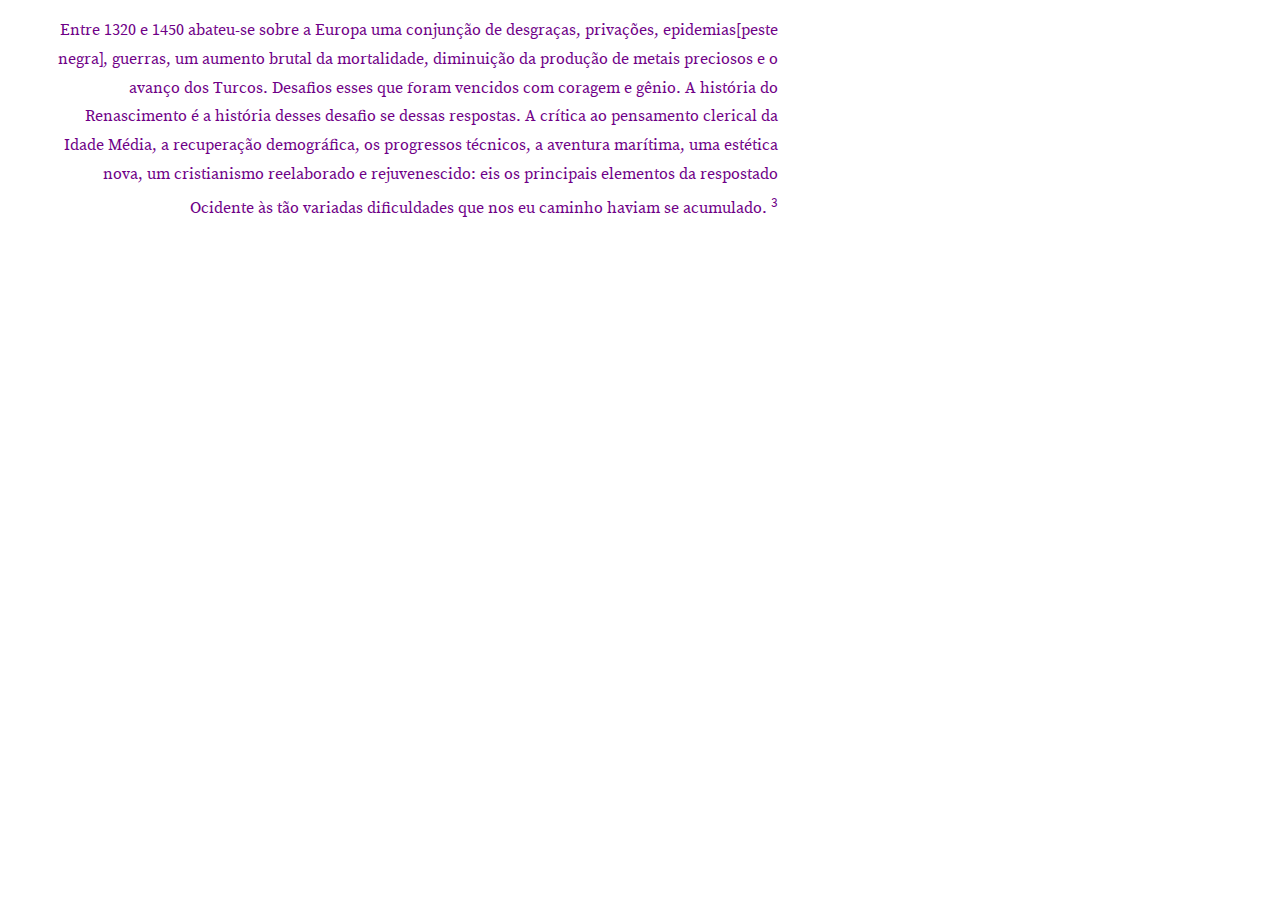
<file: citacao/index.html>
<!DOCTYPE html>
<html lang="en">
<head>
    <meta charset="UTF-8">
    <meta name="viewport" content="width=device-width, initial-scale=1.0">
    <title>Citação</title>
        <link rel="stylesheet" href="/citacao/citacao.css">
</head>
<body>
    <citacao-capitulo>
        Entre 1320 e 1450 abateu-se sobre a Europa uma conjunção de desgraças, privações, epidemias[peste negra], guerras, um aumento brutal da mortalidade, diminuição da produção de metais preciosos e o avanço dos Turcos. Desafios esses que foram vencidos com coragem e gênio. A história do Renascimento é a história desses desafio se dessas respostas. A crítica ao pensamento clerical da Idade Média, a recuperação demográfica, os progressos técnicos, a aventura marítima, uma estética nova, um cristianismo reelaborado e rejuvenescido: eis os principais elementos da respostado Ocidente às tão variadas dificuldades que nos eu caminho haviam se acumulado.
        <sup>3</sup>
    </citacao-capitulo>
    <script src="/citacao/citacao-capitulo.js"></script>
</body>
</html>
</file>
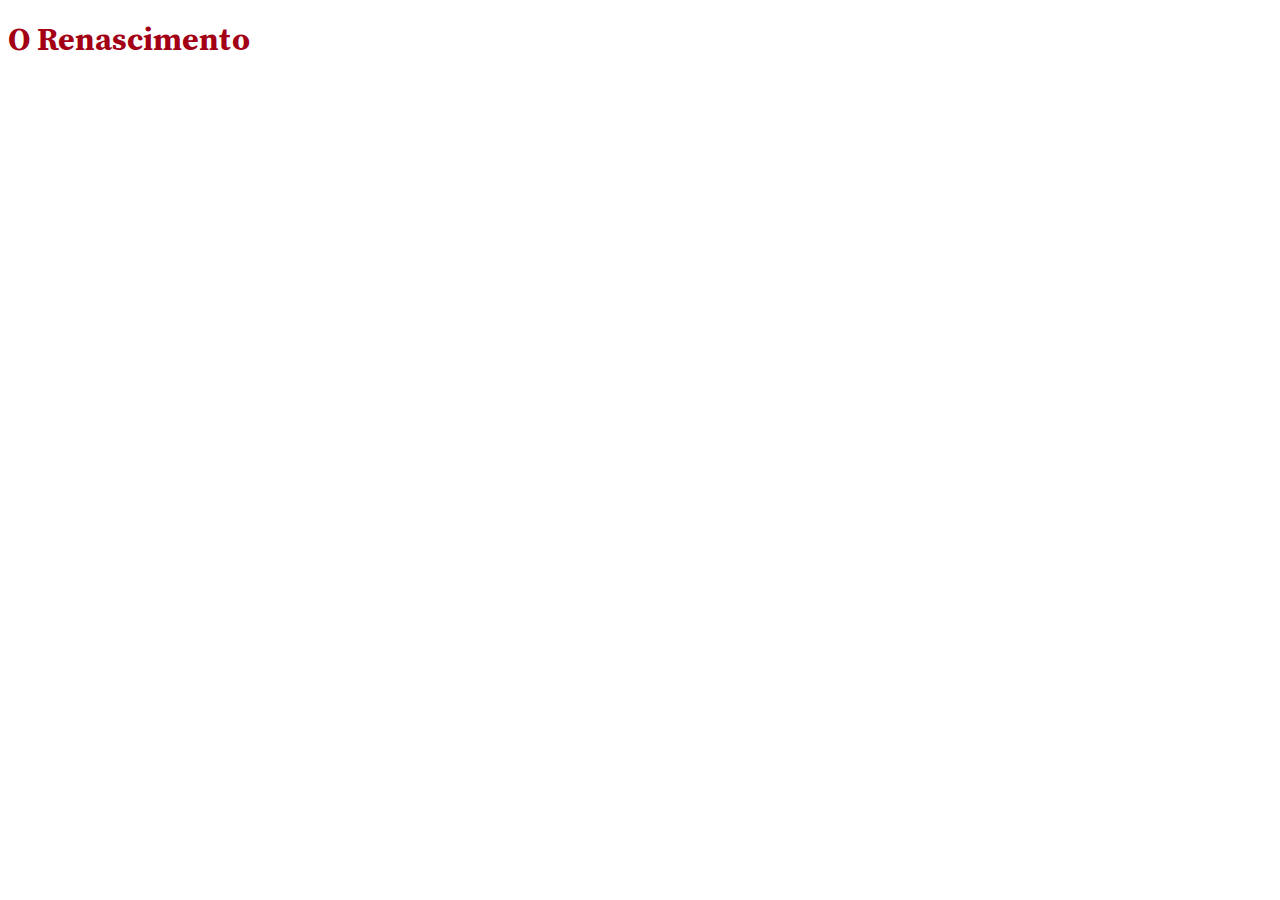
<file: subtitulo/index.html>
<!DOCTYPE html>
<html lang="en">
<head>
    <meta charset="UTF-8">
    <meta name="viewport" content="width=device-width, initial-scale=1.0">
    <title>Subtítulo</title>
    <link rel="stylesheet" href="/subtitulo/subtitulo.css">
</head>
<body>
    <subtitulo-capitulo>
        O Renascimento
    </subtitulo-capitulo>
    <script src="/subtitulo/subtitulo-capitulo.js"></script>
</body>
</html>
</file>
<file: citacao/citacao.css>
@font-face {
    font-family: "source_serif_pro";
    src: url("../fonts/sourceserifpro-bold-webfont.woff2") format("woff2"), url("../fonts/sourceserifpro-bold-webfont.woff") format("woff");
    font-weight: 700;
    font-style: normal
}
@font-face {
    font-family: "source_serif_pro";
    src: url("../fonts/sourceserifpro-boldit-webfont.woff2") format("woff2"), url("../fonts/sourceserifpro-boldit-webfont.woff") format("woff");
    font-weight: 700;
    font-style: italic
}
@font-face {
    font-family: "source_serif_pro";
    src: url("../fonts/sourceserifpro-regular-webfont.woff2") format("woff2"), url("../fonts/sourceserifpro-regular-webfont.woff") format("woff");
    font-weight: normal;
    font-style: normal
}


blockquote{
    color: #6f0087;
    text-align: right;
}

article blockquote {
    margin: 3rem 0;
    margin-left: 3rem;
}

p{
    font-size: 1em;
    line-height: 180%;
    font-family: "source_serif_pro", serif;
    max-width: 730px
}
</file>
<file: subtitulo/subtitulo.css>
@font-face {
    font-family: "source_serif_pro";
    src: url("../fonts/sourceserifpro-bold-webfont.woff2") format("woff2"), url("../fonts/sourceserifpro-bold-webfont.woff") format("woff");
    font-weight: 700;
    font-style: normal
}
@font-face {
    font-family: "source_serif_pro";
    src: url("../fonts/sourceserifpro-boldit-webfont.woff2") format("woff2"), url("../fonts/sourceserifpro-boldit-webfont.woff") format("woff");
    font-weight: 700;
    font-style: italic
}
@font-face {
    font-family: "source_serif_pro";
    src: url("../fonts/sourceserifpro-regular-webfont.woff2") format("woff2"), url("../fonts/sourceserifpro-regular-webfont.woff") format("woff");
    font-weight: normal;
    font-style: normal
}
@font-face {
    font-family: "source_serif_pro";
    src: url("../fonts/sourceserifpro-it-webfont.woff2") format("woff2"), url("../fonts/sourceserifpro-ut-webfont.woff") format("woff");
    font-weight: normal;
    font-style: italic
}

:root {
    --secundariaPrincipal: #A30015;
}

article h1 {
    color: var(--secundariaPrincipal);
    font-size: 2em;
    font-weight: 700;
    font-family: "source_serif_pro", serif;
    word-break: break-word;
    max-width: 730px;
    hyphens: auto;
    }

    h1{
        color: var(--secundariaPrincipal);
        font-size: 2em;
        font-weight: 700;
        font-family: "source serif pro", serif;
        word-break: break-word;
        max-width: 730px;
        hyphens: auto;
    }
</file>
